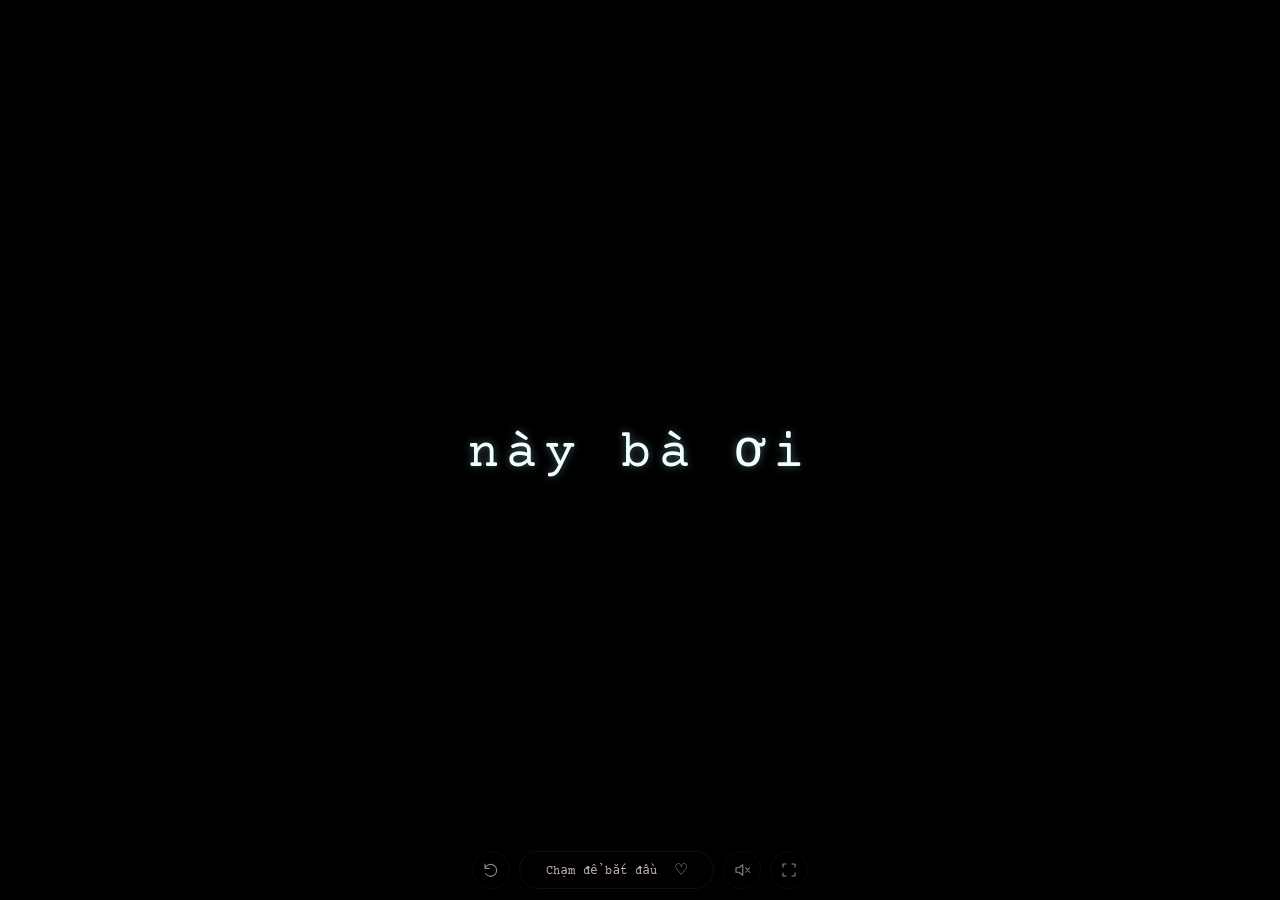
<file: index.html>
<!doctype html>
<html lang="vi">
<head>
  <meta charset="UTF-8">
  <meta name="viewport" content="width=device-width, initial-scale=1, viewport-fit=cover">
  <meta name="theme-color" content="#09060c">
  <meta name="description" content="Một lời chúc 20/10, dành cho nụ cười của bà. Chạm để mở món quà nhỏ giữa một bầu trời đầy sao.">
  <meta property="og:title" content="Có một điều muốn nói với bà ♡">
  <meta property="og:description" content="Một món quà nhỏ ngày 20/10. Chạm để nhận lời chúc dành cho bà.">
  <title>20/10 · Dành cho nụ cười của bà</title>
  <link rel="icon" href="icon.svg" type="image/svg+xml">
  <link rel="stylesheet" href="player.css?v=20">
  <script src="timeline.js?v=20" defer></script>
  <script src="player.js?v=20" defer></script>
</head>
<body>
<main id="gift" class="entrance" aria-label="Món quà 20 tháng 10">
 <div class="scene-zone" id="scene-zone">
  <iframe id="scene-frame" title="Hoạt ảnh Tiny theo video tham chiếu" allow="autoplay; fullscreen" tabindex="-1" aria-hidden="true" referrerpolicy="no-referrer"></iframe>
  <p class="loading" id="loading">này bà ơi</p>
 </div>
 <p class="rotate-hint">Xoay ngang điện thoại để xem như video</p>
 <footer class="controls"><button id="replay" type="button" title="Xem lại từ đầu" aria-label="Xem lại từ đầu"><svg viewBox="0 0 24 24" fill="none" stroke="currentColor" stroke-width="1.5"><path d="M4 10a8 8 0 1 1 1 7M4 4v6h6" stroke-linecap="round" stroke-linejoin="round"/></svg></button><button id="start" class="start" type="button">Chạm để bắt đầu <span aria-hidden="true">♡</span></button><button id="sound" type="button" title="Bật nhạc" aria-label="Bật nhạc" aria-pressed="false"><svg class="sound-on" viewBox="0 0 24 24" fill="none" stroke="currentColor" stroke-width="1.5"><path d="M4 9h4l5-4v14l-5-4H4ZM17 8a6 6 0 0 1 0 8M20 5a10 10 0 0 1 0 14" stroke-linecap="round" stroke-linejoin="round"/></svg><svg class="sound-off" viewBox="0 0 24 24" fill="none" stroke="currentColor" stroke-width="1.5"><path d="M4 9h4l5-4v14l-5-4H4ZM17 9l5 6m0-6-5 6" stroke-linecap="round" stroke-linejoin="round"/></svg></button><button id="fullscreen" type="button" title="Toàn màn hình" aria-label="Toàn màn hình"><svg viewBox="0 0 24 24" fill="none" stroke="currentColor" stroke-width="1.5"><path d="M8 4H4v4m12-4h4v4M4 16v4h4m12-4v4h-4" stroke-linecap="round" stroke-linejoin="round"/></svg></button></footer>
 <p id="wish" class="sr-only" aria-live="polite" aria-atomic="true">này bà ơi</p>
 <span id="status" class="sr-only" role="status"></span>
</main>
<audio id="music" src="nhac-tu-video-1000000477.m4a" preload="none" loop></audio>
</body>
</html>
</file>
<file: player.css>
@font-face{font-family:CourierPrime;src:url(assets/courier-prime.ttf) format('truetype');font-display:swap}
*{box-sizing:border-box}[hidden]{display:none!important}html,body{margin:0;width:100%;height:100%;overflow:hidden;background:#000;color:#ddcad2}body{font-family:CourierPrime,'Courier New',monospace}button{-webkit-tap-highlight-color:transparent;touch-action:manipulation;color:inherit;font:inherit;cursor:pointer}button:focus-visible{outline:2px solid #94f9f9;outline-offset:4px}#gift{position:relative;width:100%;height:100%;height:100svh;background:#000}.scene-zone{position:absolute;top:0;right:0;bottom:64px;left:0;inset:0 0 64px;overflow:hidden;cursor:pointer}#scene-frame{position:absolute;left:50%;top:50%;width:1536px;height:784px;border:0;display:block;background:#000;transform:translate(-50%,-50%) scale(var(--scene-scale,.2));transform-origin:center;pointer-events:none;opacity:0;transition:opacity .55s}.ready #scene-frame{opacity:1}.loading{position:absolute;left:0;right:0;top:50%;margin:0;text-align:center;font-size:13px;letter-spacing:1px;color:#d2a8bb;transition:opacity .3s}.ready .loading{opacity:0;visibility:hidden}.controls{position:absolute;bottom:max(10px,env(safe-area-inset-bottom));left:50%;transform:translateX(-50%);display:flex;align-items:center;justify-content:center;gap:9px;min-height:40px;white-space:nowrap}.controls button{width:38px;height:38px;border:1px solid #dba1c01a;background:transparent;border-radius:50%;display:grid;place-items:center;opacity:.65;transition:opacity .2s,background .2s}.controls button:hover{opacity:1;background:#25101e}.controls svg{width:18px;height:18px}.controls .start{display:flex;gap:18px;width:auto;height:38px;min-width:195px;justify-content:center;padding:0 18px;border-radius:22px;font-size:12px;letter-spacing:.4px;opacity:.9}.start span{font-size:19px;color:#e1bbd0}.controls button:disabled{opacity:.3;cursor:wait}.started .start{display:none}.sound-on{display:none}.playing .sound-on{display:block}.playing .sound-off{display:none}.rotate-hint{position:absolute;bottom:max(78px,calc(env(safe-area-inset-bottom) + 65px));left:10px;right:10px;text-align:center;font-size:10px;line-height:1.6;color:#9e8b967a;letter-spacing:.5px;display:none}.sr-only{position:absolute;width:1px;height:1px;overflow:hidden;clip:rect(0,0,0,0);white-space:nowrap}.started .controls{opacity:.28;transition:opacity .3s}.started .controls:hover,.started .controls:focus-within{opacity:1}@media(orientation:portrait){.scene-zone{bottom:128px}.rotate-hint{display:block}.controls{gap:7px}.controls .start{min-width:185px;padding:0 12px}}@media(max-height:450px){.scene-zone{bottom:43px}.controls{bottom:3px;min-height:32px}.controls button{height:31px;width:31px}.controls .start{height:31px;font-size:11px;min-width:175px}.controls svg{width:16px;height:16px}}@media(prefers-reduced-motion:reduce){*{transition:none!important}}

.interactive #scene-frame{pointer-events:auto}

/* Lightweight entrance: the scene renderer loads only after a tap. */
.entrance .loading{font-size:clamp(20px,4vw,52px);letter-spacing:.14em;color:#efffff;text-shadow:0 0 9px #bcecf966}
</file>
